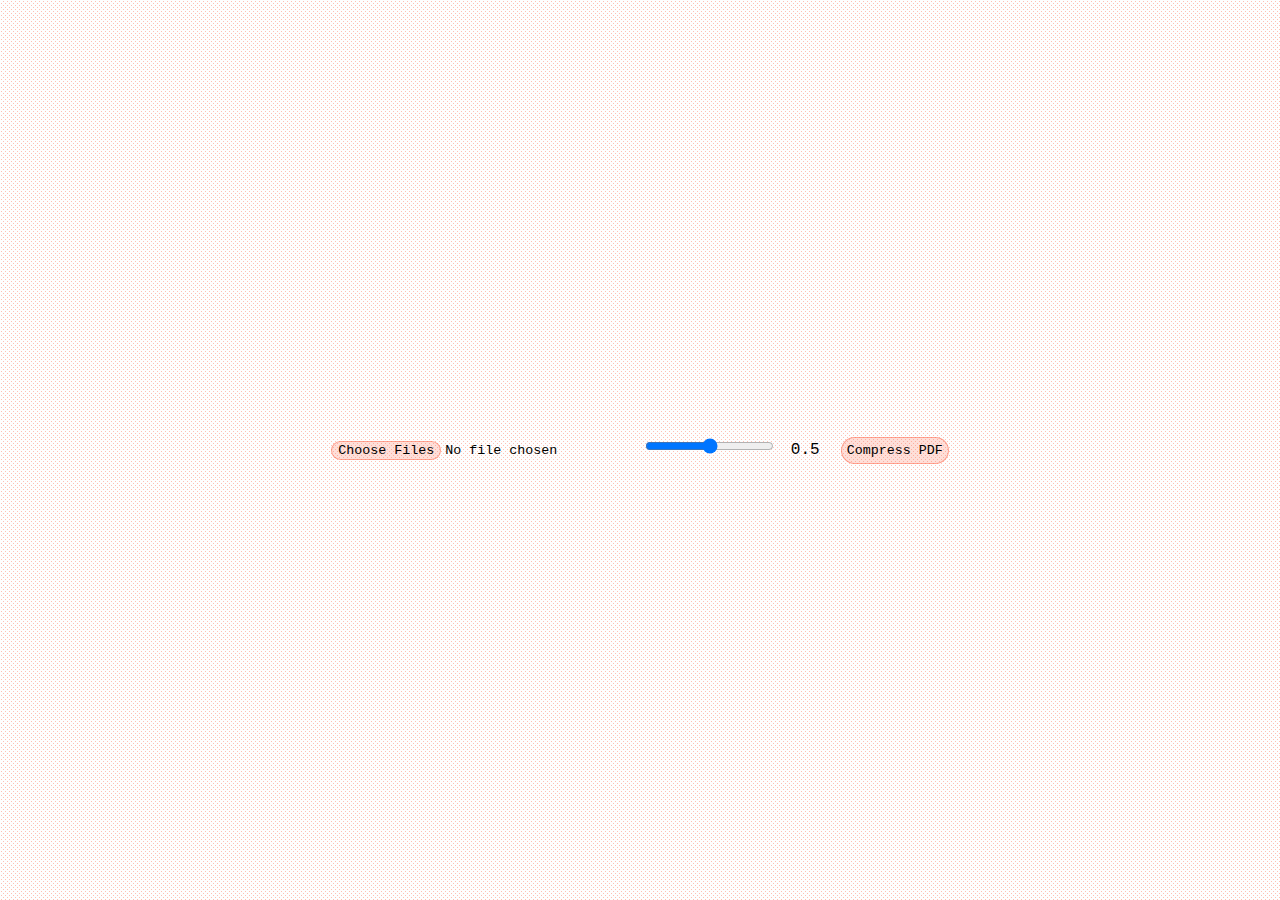
<file: pdf.html>
<!DOCTYPE html>
<html lang="en">

<head>
  <meta charset="UTF-8" />
  <meta name="viewport" content="width=device-width, initial-scale=1.0" />
  <title>Compress PDF - Smaller PDFs in your browser!</title>
  <meta name="description"
    content="Free, In-browser, Privacy friendly PDF Compressor. Your files doesn't leave your browser." />
  <link rel="shortcut icon" type="image/x-icon" href="compresspdf-favicon.ico" />
  <link rel="icon" type="image/x-icon" href="compresspdf-favicon.ico" />
  <script defer src="js/pdfkit-standalone-0.10.0.js"></script>
  <script defer src="js/blob-stream-0.1.3.js"></script>
  <script src="js/pdf.min-2.5.207.js"></script>
  <script src="js/FileSaver.min-2.0.4.js"></script>
  <script src="js/sortable.min.1.10.2.js"></script>
</head>

<body>
  <style>
    body {
      margin: 0;
      background-color: #fefefe;
      background-image: url("data:image/svg+xml,%3Csvg xmlns='http://www.w3.org/2000/svg' width='4' height='4' viewBox='0 0 4 4'%3E%3Cpath fill='%23ff6347' fill-opacity='0.4' d='M1 3h1v1H1V3zm2-2h1v1H3V1z'%3E%3C/path%3E%3C/svg%3E");
    }

    #main_container {
      height: 100vh;
      display: flex;
      justify-content: center;
      font-family: Consolas, SFMono-Regular, Liberation Mono, Menlo, monospace;
    }

    #pdf_input_container {
      height: max-content;
      margin: 10px;
      align-self: center;
    }

    #range_container {
      display: inline-block;
      height: max-content;
      align-self: center;
      margin: 10px;
    }

    #compress_pdf_container {
      height: max-content;
      align-self: center;
      margin: 10px;
    }

    #compress_input_output {
      display: inline-block;
      width: 25px;
      max-width: 25px;
      margin-left: 5px;
      margin-right: 5px;
    }

    #compress_pdf {
      border: 1px solid rgba(255, 99, 71, 0.5);
      background: rgba(255, 99, 71, 0.2);
      padding: 5px;
      outline: none;
      animation: none;
    }

    #selected_pdf_container {
      height: max-content;
      margin: 10px;
      align-self: center;
    }

    #pdf_input {
      outline: none;
      font-family: Consolas, SFMono-Regular, Liberation Mono, Menlo, monospace;
    }

    #pdf_input::-webkit-file-upload-button {
      border-radius: 10px;
      border: 1px solid rgba(255, 99, 71, 0.5);
      outline: none;
      background: rgba(255, 99, 71, 0.2);
      font-family: Consolas, SFMono-Regular, Liberation Mono, Menlo, monospace;
    }

    #pdf_input::-webkit-file-upload-button:hover {
      transform: translateY(-0.75px);
    }

    .handle {
      cursor: grab;
      content: url("res/ic_fluent_drag_24_regular.svg");
      vertical-align: middle;
    }

    .list {
      list-style: none;
      width: max-content;
      text-align: center;
      align-content: center;
    }

    .ghost-class {
      background-color: rgba(255, 99, 71, 0.5);
      border-radius: 5px;
      width: max-content;
    }

    @keyframes loading {
      0% {
        border: 2px solid #4285f4;
        color: #4285f4;
        box-shadow: 0px 1px 10px 1px rgba(66, 133, 244, 0.5);
      }

      33% {
        border: 2px solid #db4437;
        color: #db4437;
        box-shadow: 0px 1px 10px 1px rgba(219, 68, 55, 0.5);
      }

      66% {
        border: 2px solid #f4b400;
        color: #f4b400;
        box-shadow: 0px 1px 10px 1px rgba(244, 160, 0, 0.5);
      }

      100% {
        border: 2px solid #0f9d58;
        color: #0f9d58;
        box-shadow: 0px 1px 10px 1px rgba(15, 157, 88, 0.5);
      }
    }

    button {
      border-radius: 15px;
      font-family: Consolas, SFMono-Regular, Liberation Mono, Menlo, monospace;
    }

    button:disabled {
      color: black;
    }

    button:hover {
      box-shadow: 0px 1px 7px 1px rgba(255, 99, 71, 0.25);
      transform: translateY(-0.75px);
    }
  </style>
  <div id="main_container">
    <div id="pdf_input_container">
      <input id="pdf_input" type="file" accept="application/pdf" multiple />
    </div>
    <div id="selected_pdf_container">
      <div id="selected_pdf_list" title="Hold and drag the handle to order the output PDF pages"></div>
    </div>
    <div id="range_container">
      <input id="compress_input" title="Compression Ratio" type="range" min="0" max="1" value="0.5" step="0.1" />
      <p id="compress_input_output" title="Higher the Value, Better the Compression">
        0.5
      </p>
    </div>
    <div id="compress_pdf_container">
      <button id="compress_pdf" title="Compress and Combine selected PDF files in Specified order">
        Compress PDF
      </button>
    </div>
  </div>
  <div style="max-width: 0px; max-height: 0px; overflow: hidden">
    <canvas id="page_canvas"></canvas>
  </div>

  <script>
    function setLoading() {
      var compress_pdf = document.getElementById("compress_pdf");
      if (compress_pdf.style.animation == "none") {
        console.log("Loading...");
      } else {
        compress_pdf.style.animation = "loading 2s infinite";
      }
      compress_pdf.innerText = "Compressing...";
      compress_pdf.disabled = true;
    }

    function resetLoading() {
      var compress_pdf = document.getElementById("compress_pdf");
      compress_pdf.style.animation = "none";
      compress_pdf.disabled = false;
      compress_pdf.innerText = "Compress PDF";
    }

    function onPDFCompressed() {
      var pdf_input = document.getElementById("pdf_input");
      pdf_input.value = "";
      resetAll();
    }

    function resetAll() {
      resetTempArrays();
      //clearPDFList();
      resetLoading();
    }

    function addFileEntry(file_name) {
      var list = document.getElementById("selected_pdf_list");
      var entry = document.createElement("li");
      entry.style = "list-style: none; font-size: x-small;";
      var img = new Image();
      img.classList.add("handle");
      entry.append(img);
      var space = document.createTextNode("\u00A0");
      entry.append(space);
      entry.append(file_name);
      list.appendChild(entry);
    }

    var selected_pdf_list = document.getElementById("selected_pdf_list");
    var sortable_list = new Sortable(selected_pdf_list, {
      animation: 150,
      ghostClass: "ghost-class",
      onSort: function (event) {
        updateFileListOnSort(event.to);
      },
    });

    var tenet = [];
    var fc = 0;

    var input_file_names = [];
    var ordered_input_files = [];
    var ordered_index = [];
    var sorted = false;

    var input_scale = 1,
      input_quality = 0.5,
      input_quality_ui = 0.5,
      input_format = "image/jpeg";

    var pdf_input = document.getElementById("pdf_input");
    pdf_input.addEventListener("input", onInputPDF);

    var compress_pdf = document.getElementById("compress_pdf");
    compress_pdf.addEventListener("click", onProcessInputPDF);

    var quality_input = document.getElementById("compress_input");
    quality_input.addEventListener("input", onQualityInput);

    // var tenet_pdf = document.getElementById("tenet");
    // tenet_pdf.addEventListener("click", processImageData);

    function onQualityInput() {
      input_quality_ui = Number(this.value);
      var output_quality = document.getElementById("compress_input_output");
      // output_quality.value = input_quality_ui;
      output_quality.innerText = input_quality_ui;
      input_quality = 1 - input_quality_ui;
    }

    function resetTempArrays() {
      input_file_names = [];
      ordered_input_files = [];
      ordered_index = [];
      sorted_file_names = [];
      tenet = [];
      sorted = false;
    }

    function onInputPDF() {
      resetTempArrays();
      clearPDFList();

      fc = this.files.length;

      for (i = 0; i < fc; i++) {
        var file = this.files[i];

        if (!file) {
          return;
        }

        if (file.type != "application/pdf") {
          pdfName = null;
          pdfFileObject = null;
          console.log(
            file.name + " - Unsupported file format, Select a PDF file!!"
          );
          selected_file_name = file.name + " - Unsupported file format!!";
          alert(selected_file_name);
          return;
        }
      }

      ordered_input_files = Array.from(this.files);

      for (j = 0; j < fc; j++) {
        input_file_names.push(this.files[j]["name"]);
      }

      // console.log(ordered_input_files);
      generateFileList();
    }

    function generateFileList() {
      for (i = 0; i < ordered_input_files.length; i++) {
        addFileEntry(ordered_input_files[i]["name"]);
      }
    }

    function compareFileLists(oldList, newList) {
      var indexList = [];
      var i = 0,
        len = oldList.length;
      while (i < len) {
        indexList.push(newList.indexOf(oldList[i]));
        i++;
      }

      return indexList;
    }

    function sortFiles(fileListRef, sortedIndex) {
      var fileList = Array.from(fileListRef);
      var i = 0;
      len = sortedIndex.length;

      while (i < len) {
        while (sortedIndex[i] != i) {
          var currTgtIdx = sortedIndex[sortedIndex[i]];
          var currTgtData = fileList[sortedIndex[i]];

          sortedIndex[sortedIndex[i]] = sortedIndex[i];
          fileList[sortedIndex[i]] = fileList[i];

          sortedIndex[i] = currTgtIdx;
          fileList[i] = currTgtData;
        }
        i++;
      }
      return fileList;
    }

    function updateFileListOnSort(file_list_div) {
      sorted_file_names = [];
      var items = file_list_div.childNodes;
      for (i = 0; i < items.length; i++) {
        sorted_file_names.push(items[i].textContent.trim());
      }

      var finalIndex = compareFileLists(input_file_names, sorted_file_names);
      // ordered_input_files = sortFiles(ordered_input_files, finalIndex);
      ordered_index = Array.from(finalIndex);
      // console.log(ordered_index);
    }

    function clearPDFList() {
      var list = document.getElementById("selected_pdf_list");
      list.textContent = "";
    }

    function generateMetadata(file) {
      pdfName = file["name"];
      pdfFileObject = file;
      selected_file_name = pdfName;
    }

    function getFileToProcessed() {
      return ordered_input_files.shift();
    }

    function checkFileProcessProgress() {
      if (ordered_input_files.length == 0) {
        processImageData();
      } else {
        onProcessInputPDF();
      }
    }

    function checkFiles() {
      return ordered_input_files.length;
    }

    function sortFileList() {
      if (!sorted) {
        var sorted_files = sortFiles(ordered_input_files, ordered_index);
        // console.log(sorted_files);
        ordered_input_files = Array.from(sorted_files);
        sorted = true;
      }
    }

    function onProcessInputPDF() {
      if (!checkFiles()) {
        alert("Select PDF Files to Compress 🙂");
        return;
      }

      setLoading();

      sortFileList();

      // console.log(ordered_input_files);

      var file = getFileToProcessed();

      if (file) {
        generateMetadata(file);
      } else {
        return;
      }

      if (!pdfFileObject) {
        return;
      }

      console.log("Loading selected file: " + pdfName);

      const reader = new FileReader();

      reader.onload = function (e) {
        var url = e.target.result;
        pdf2img(url);
      };
      if (pdfFileObject) {
        reader.readAsDataURL(pdfFileObject);
      } else {
        console.log(
          "Error reading file: " + pdfName + " Choose file(s) again..."
        );
      }
    }

    pdfjsLib.GlobalWorkerOptions.workerSrc = "js/pdf.worker.min-2.5.207.js";

    var pdfDoc = null,
      pageNum = 1,
      pdfFileObject = null,
      pageRendering = false,
      pageCount = 0,
      pageNumPending = null,
      pageScale = input_scale,
      pageQuality = input_quality,
      pageQualityUI = input_quality_ui,
      pageFormat = input_format,
      imgData = null,
      pdfName = "doc",
      selected_file_name = "";

    var canvas = document.getElementById("page_canvas");
    var ctx = canvas.getContext("2d");

    function pdf2img(pdf_url) {
      readPDF(pdf_url).then(
        () => downloadAll(),
        () => {
          console.log("Error reading PDF... May be an encrypted one [-_^]");
        }
      );
    }

    function readPDF(url) {
      return new Promise((resolve, reject) => {
        var loadingTask = pdfjsLib.getDocument(url);
        loadingTask.promise.then(
          function (pdfDoc_) {
            pdfDoc = pdfDoc_;
            resetPDFMetaStore(pdfDoc.numPages);
            console.log("PDF Loaded: " + pdfName);
            selected_file_name += " - " + pageCount + " Pages";
            resolve(1);
          },
          () => reject(1)
        );
      });
    }

    function resetPDFMetaStore(numPages) {
      pageCount = numPages;
      imgData = {};
      pageNumPending = [];
      pageScale = input_scale;
      pageQuality = input_quality;
      pageQualityUI = input_quality_ui;
      pageFormat = input_format;
    }

    function getOutputPdfName() {
      if (fc == 1) {
        return pdfName.split(".pdf")[0] + "_min_" + pageQualityUI + ".pdf";
      } else {
        return "Comb_Doc" + "_min_" + pageQualityUI + ".pdf";
      }
    }

    /**
     * Get page info from document, resize canvas accordingly, and render page.
     * @param num Page number.
     */
    function renderPage(num) {
      pageRendering = true;
      // Using promise to fetch the page
      pdfDoc.getPage(num).then(function (page) {
        var viewport = page.getViewport({
          scale: pageScale
        });
        canvas.height = viewport.height;
        canvas.width = viewport.width;

        // Render PDF page into canvas context
        var renderContext = {
          canvasContext: ctx,
          viewport: viewport,
        };
        var renderTask = page.render(renderContext);

        // Wait for rendering to finish
        renderTask.promise.then(function () {
          data = canvas.toDataURL(pageFormat, pageQuality);

          imgData[num] = data;
          console.log("Completed page: " + num);
          pageRendering = false;

          if (pageNumPending !== null && pageNumPending.length != 0) {
            // New page rendering is pending
            renderPage(pageNumPending.shift());
          } else {
            if (Object.keys(imgData).length == pageCount) {
              tenet.push(JSON.parse(JSON.stringify(imgData)));
              console.log("Rendering complete");
              checkFileProcessProgress();
              //processImageData();
            }
          }
        });
      });

      console.log("Processing page: " + num);
    }

    /**
     * If another page rendering in progress, waits until the rendering is
     * finised. Otherwise, executes rendering immediately.
     */
    function queueRenderPage(num) {
      if (pageRendering) {
        pageNumPending.push(num);
      } else {
        renderPage(num);
      }
    }

    function downloadAll() {
      for (i = 1; i <= pageCount; i++) {
        queueRenderPage(i);
      }
    }

    function getImgObj(data) {
      return new Promise(function (resolve, reject) {
        var img = new Image();
        img.onload = function () {
          resolve(img);
        };
        img.src = data;
      });
    }

    async function processImageData() {
      var options = {
        autoFirstPage: false,
        compress: false,
      };

      const doc = new PDFDocument(options);

      doc.info = {
        Title: "ImageDoc.pdf",
        Author: "Img2Pdf",
        Keywords: "https://opentoolkit.github.io/Img2Pdf/",
      };
      const stream = doc.pipe(blobStream());

      for (let k = 0; k < tenet.length; k++) {
        var imgData = tenet[k];
        console.log("PDF %d: %d pages", k + 1, Object.keys(imgData).length);

        for (let i = 1; i <= Object.keys(imgData).length; i++) {
          img_data = await getImgObj(imgData[i]);
          doc.addPage({
            size: [img_data.width, img_data.height],
          });
          doc.image(img_data.src, 0, 0);
        }
      }

      doc.end();

      stream.on("finish", function () {
        var output_blob = stream.toBlob("application/pdf");
        saveAs(output_blob, getOutputPdfName());
        onPDFCompressed();
      });
    }
  </script>
</body>
</html>
</file>
